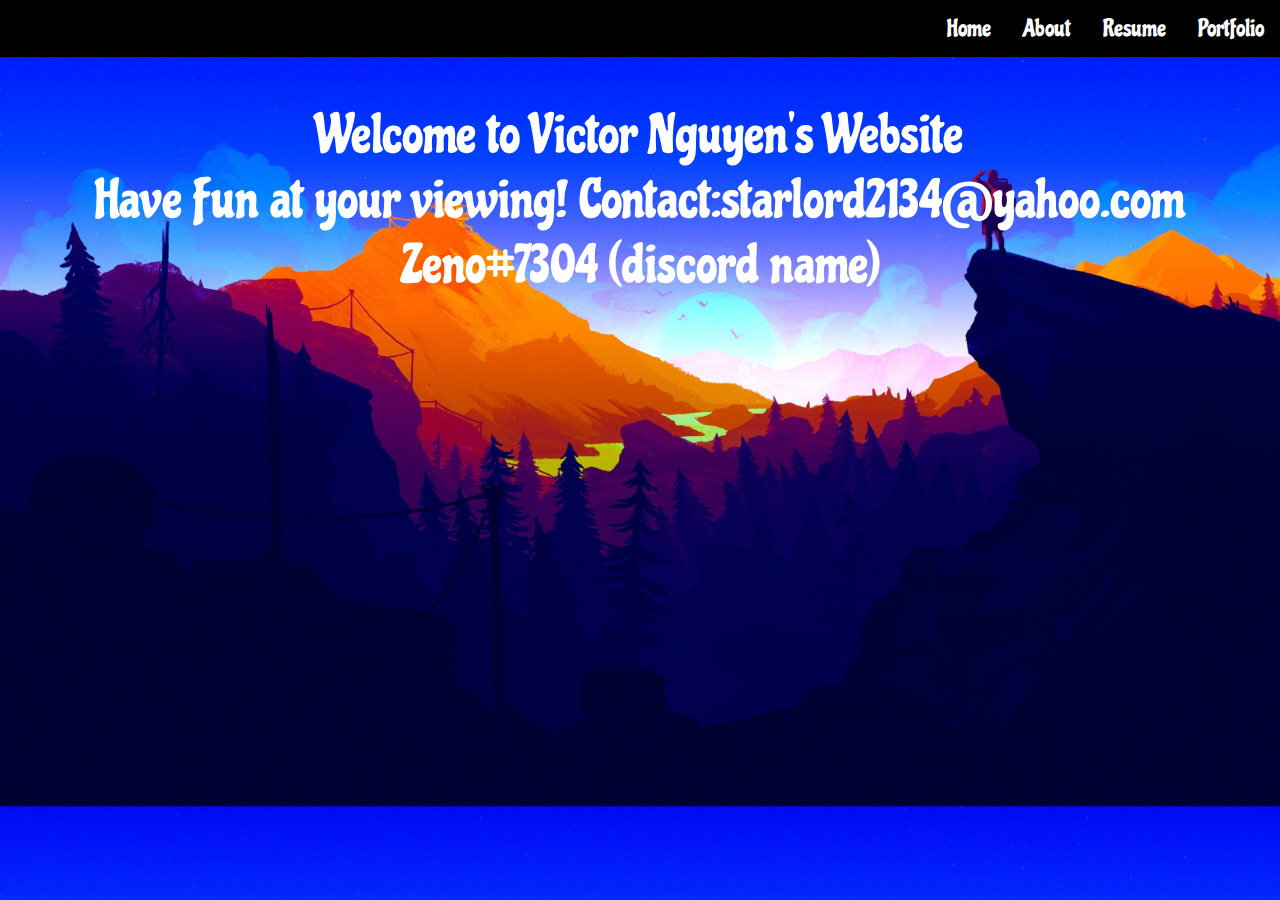
<file: index.html>
<!doctype html>
<html>
    <head>
        <link href="https://fonts.googleapis.com/css?family=Chicle" rel="stylesheet">
        <meta charset= "utf-8">
        <title> HomePage</title>
        <link href="style.css" rel="stylesheet" type="text/css">
        <style> 
        body {
 background-image: url("professionalwallpaper.jpg");
 color:white;
 background-repeat: none;
 background-attachment: fixed;
 background-size:112%;
 font-family: 'Chicle', cursive;
 font-size: 24px;
 text-align:center;
}

#nav {
  list-style-type:none;
  margin:-8px;
  padding:0;
  overflow: hidden;
  background-color: black;
  
}

#nav li {
 float: right;
}
#nav li a {
 display: block; 
 padding: 14px 16px;
 text-align:center;
 color:white;
 text-decoration: none;
}

#nav li a:hover{
  background-color:magenta;
}

#content{
 border: solid blue 2px;
 margin-top: 15px;
 width:68%;
 margin-left:auto;
 margin-right:auto;
 text-align:center;
 padding-bottom:20px;
 background-color:rgba(255,255,255,0);
}
table {
 margin:auto;
}
#content ul, #content ol{
 margin:auto;
 width:20%;
}
#Welcome{
    font-size:54px;
}
        </style>
    </head>
    <body>
        <ul id="nav"> <!-- This is a comment.ul stands for Unordered list--> 
            <li><a href="portfolio.html">Portfolio</a></li>
            <li><a href="resume.html"> Resume </a></li>
             <li><a href="about.html">About</a></li>
                <li><a href="index.html">Home</a></li><!-- li stands for list item-->
              </ul>
                <p id="Welcome"> Welcome to Victor Nguyen's Website<br>
                 Have Fun at your viewing!
                 Contact:starlord2134@yahoo.com<br>
                         Zeno#7304 (discord name)
                 </p>
      
    </body>
</html>
</file>
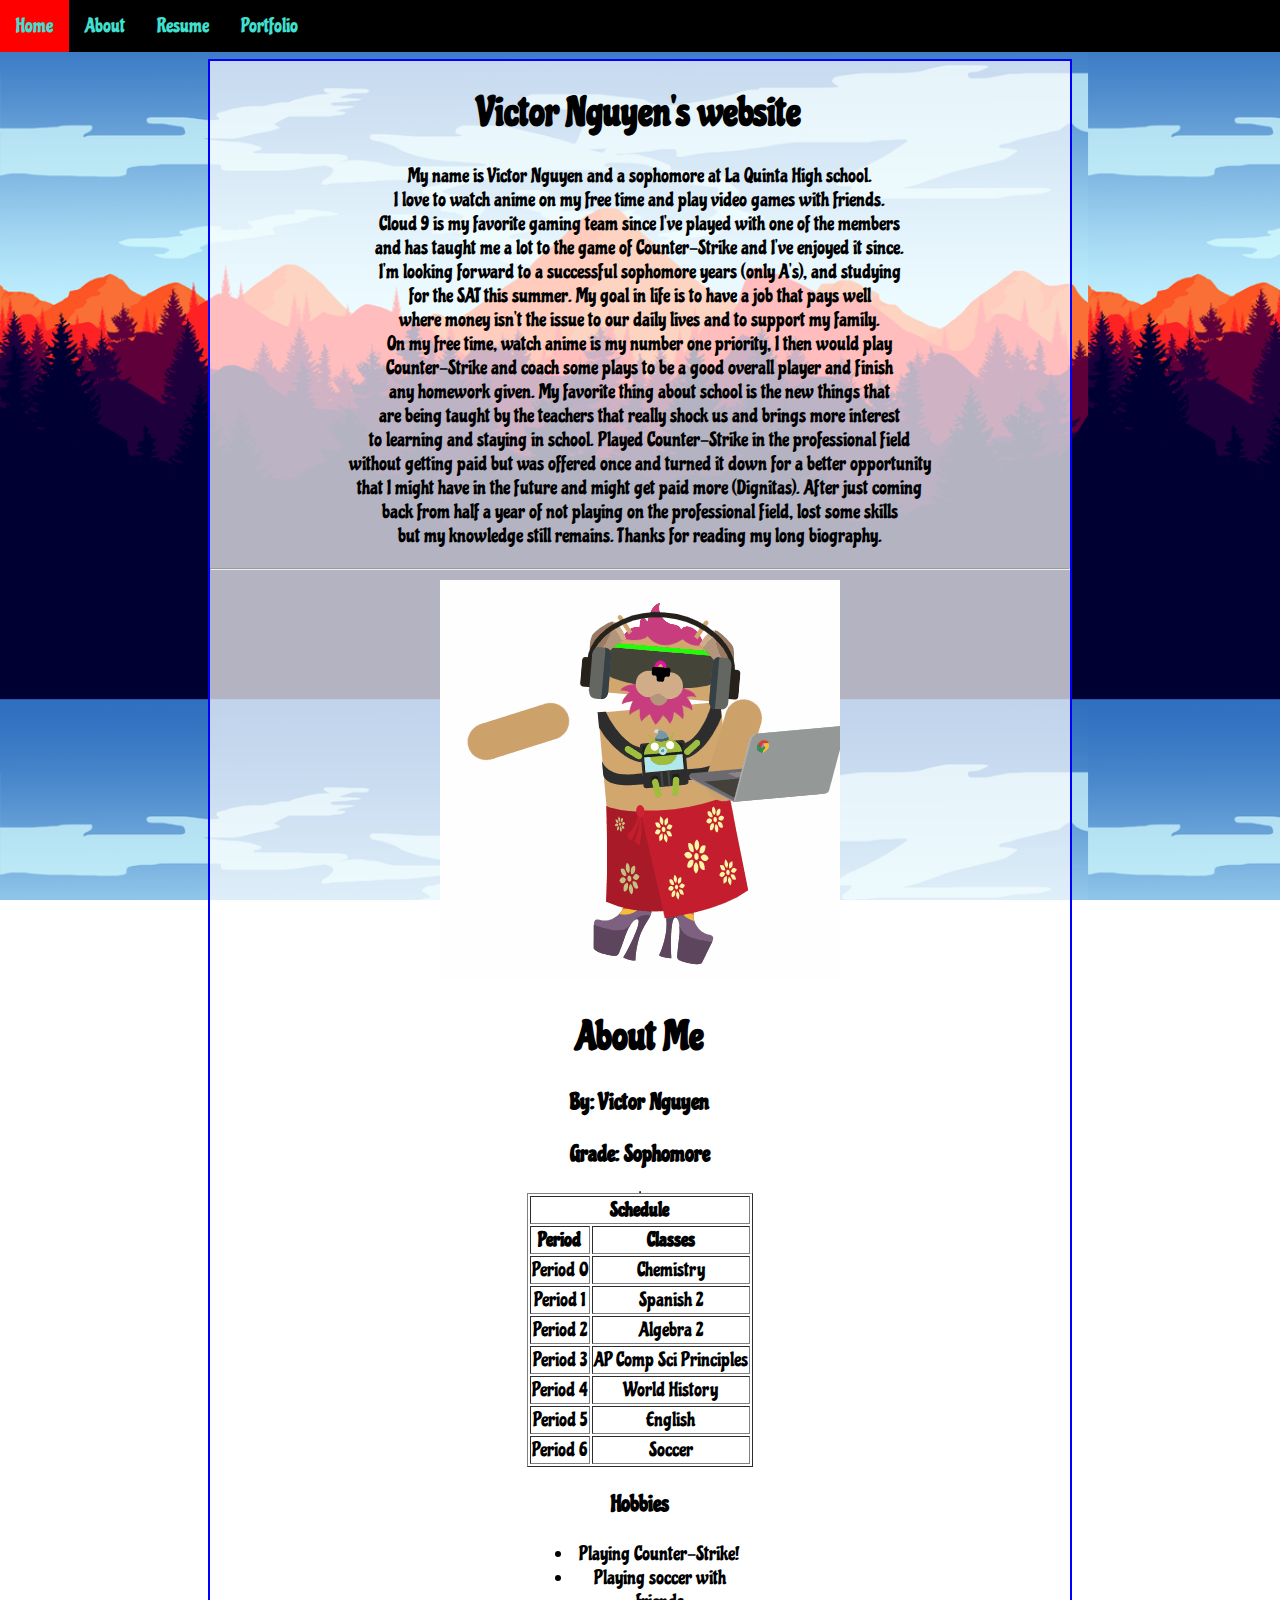
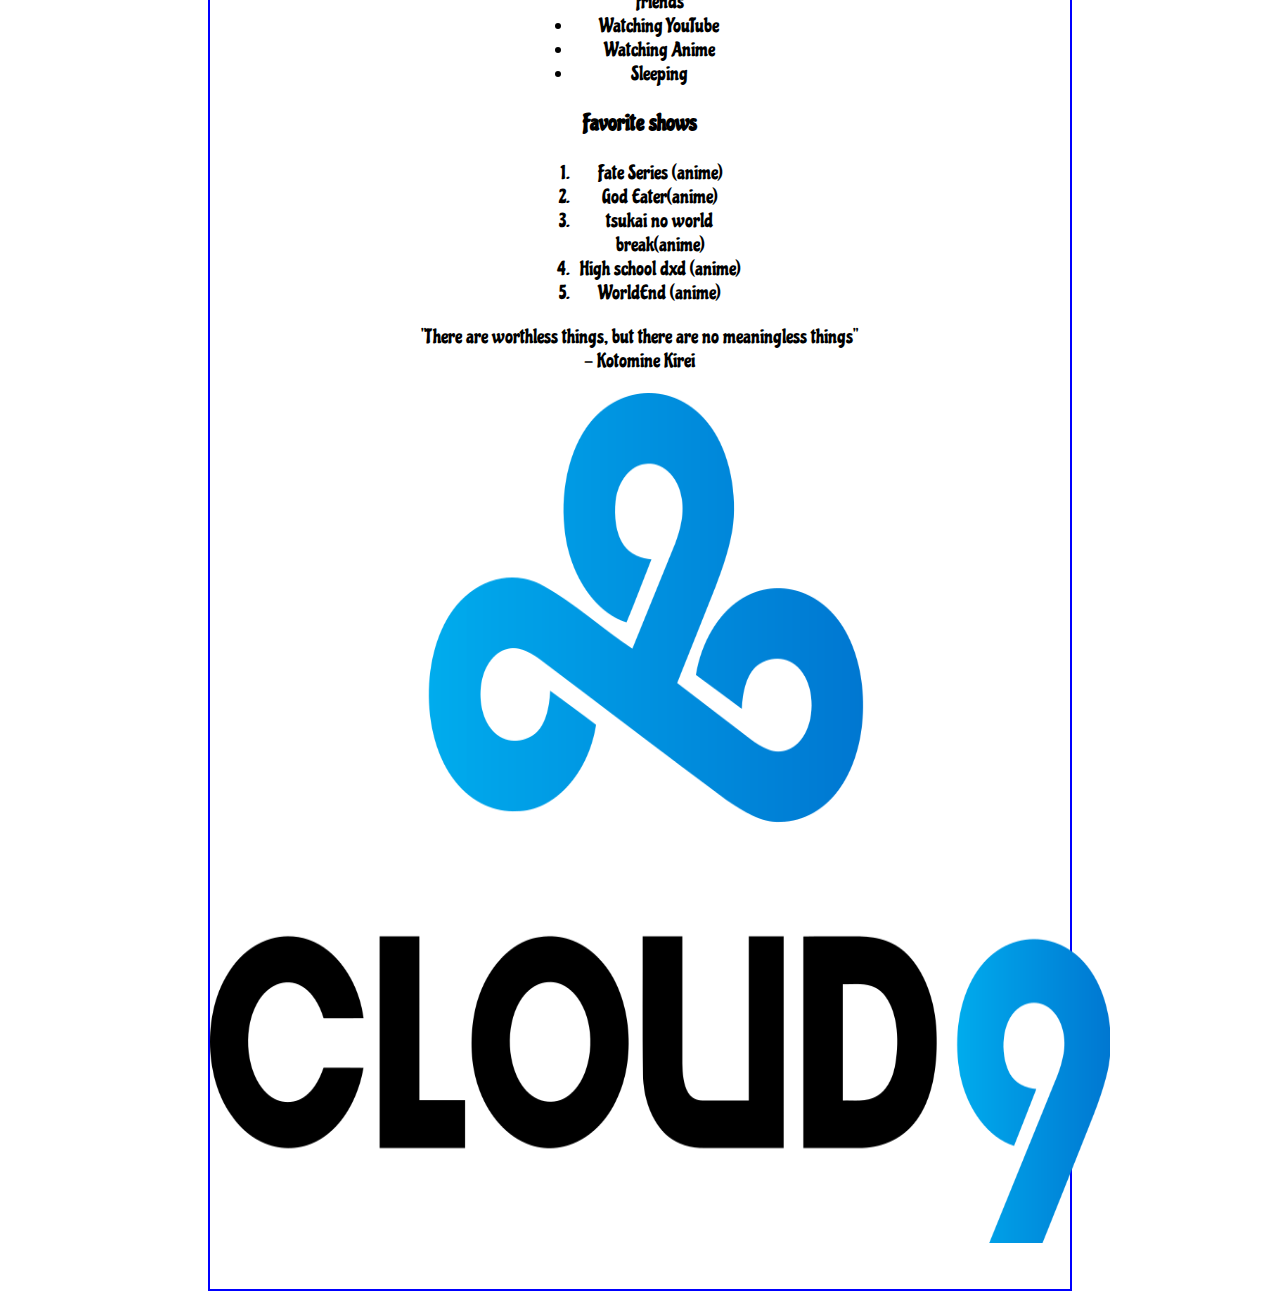
<file: about.html>
<!doctype html>
<html>
    <head>
        <meta charset= "utf-8">
        <link href="https://fonts.googleapis.com/css?family=Chicle" rel="stylesheet">
        <title>Home Page</title>
        <link href="style.css" rel="stylesheet" type="text/css">
       <style>
         body {
 background-image: url("professional.png");
 color:black ;
 background-attachment: fixed;
 background-size:85%;
 font-family: 'Chicle', cursive;
 font-size: 20px;
}

#nav {
  list-style-type:none;
  margin:-8px;
  padding:0;
  overflow: hidden;
  background-color: black;
  
}

#nav li {
 float: left;
}
#nav li a {
 display: block; 
 padding: 14px 16px;
 text-align:center;
 color:Turquoise;
 text-decoration: none;
}

#nav li a:hover{
  background-color:Red;
}

#content{
 border: solid blue 2px;
 margin-top: 15px;
 width:68%;
 margin-left:auto;
 margin-right:auto;
 text-align:center;
 padding-bottom:20px;
 background-color:rgba(255,255,255,0.7);
}
table {
 margin:auto;
}
#content ul, #content ol{
 margin:auto;
 width:20%;
}
       </style>
    </head>
    <body>
         <ul id="nav"><!-- This is a comment.ul stands for Unordered list--> 
            <li><a href="index.html">Home</a></li><!-- li stands for list item-->
            <li><a href="about.html">About</a></li>
            <li><a href="resume.html"> Resume </a></li>
            <li><a href="portfolio.html">Portfolio</a></li>
        </ul>
        <div id="content">
       <h1> Victor Nguyen's website</h1>
       <p>
           My name is Victor Nguyen and a sophomore at La Quinta High school.<br>
           I love to watch anime on my free time and play video games with friends.<br>
           Cloud 9 is my favorite gaming team since I've played with one of the members<br> 
           and has taught me a lot to the game of Counter-Strike and I've enjoyed it since.<br>
           I'm looking forward to a successful sophomore years (only A's), and studying<br>
           for the SAT this summer. My goal in life is to have a job that pays well<br>
           where money isn't the issue to our daily lives and to support my family.<br>
           On my free time, watch anime is my number one priority, I then would play<br>
           Counter-Strike and coach some plays to be a good overall player and finish<br>
           any homework given. My favorite thing about school is the new things that<br>
           are being taught by the teachers that really shock us and brings more interest<br>
           to learning and staying in school. Played Counter-Strike in the professional field<br>
           without getting paid but was offered once and turned it down for a better opportunity<br>
           that I might have in the future and might get paid more (Dignitas). After just coming<br>
           back from half a year of not playing on the professional field, lost some skills <br>
           but my knowledge still remains. Thanks for reading my long biography.
           
           <hr>
        <img src="avatar.gif" alt="woof woof xd">
       </p>
        <h1> About Me </h1>
 <h3> By: Victor Nguyen</h3>
 <h3> Grade: Sophomore</h3>
  <table border="1"> 
  
	<table>
	<table border="1">
	<tr>
	<th colspan= 2> Schedule </th>
	</tr>
	<tr>
	 <th> Period</th>
	<th> Classes</th>
	</tr>
	<tr>
	 <td> Period 0 </th>
	 <td> Chemistry </th>
	 </tr>
	 <tr>
		<td> Period 1</td>
		<td> Spanish 2 </td>
	</tr>
 <tr>
   <td> Period 2</td>
   <td> Algebra 2 </td>
  </tr>
  <tr>
   <td> Period 3</td>
   <td>AP Comp Sci Principles</td>
  </tr>
  <tr>
   <td> Period 4</td>
   <td> World History</td>
  </tr>
  <tr>
   <td>Period 5</td>
   <td>English</td>
  </tr>
  <tr>
    <td>Period 6</td>
    <td>  Soccer</td>
  </tr>
  </table>
  <h3> Hobbies</h3>
  <ul >
   <li>Playing Counter-Strike!</li>
   <li>Playing soccer with friends</li>
   <li> Watching YouTube</li>
   <li>Watching Anime</li>
   <li> Sleeping </li>
  </ul
  <table border="1">
  <h3> Favorite shows</h3> 
  <ol >
   <li>Fate Series (anime)</li>
   <li>God Eater(anime)</li>
   <li>tsukai no world break(anime) </li>
   <li> High school dxd (anime) </li>
   <li>WorldEnd (anime)</li>
   </ol>
  </table>
  <p>
    "There are worthless things, but there are no meaningless things" <br>
       - Kotomine Kirei
   </p>
   <p>
    <img src="c9.png" width="900px" height="850px">
   </p>
   </div>
    </body>
</html>
</file>
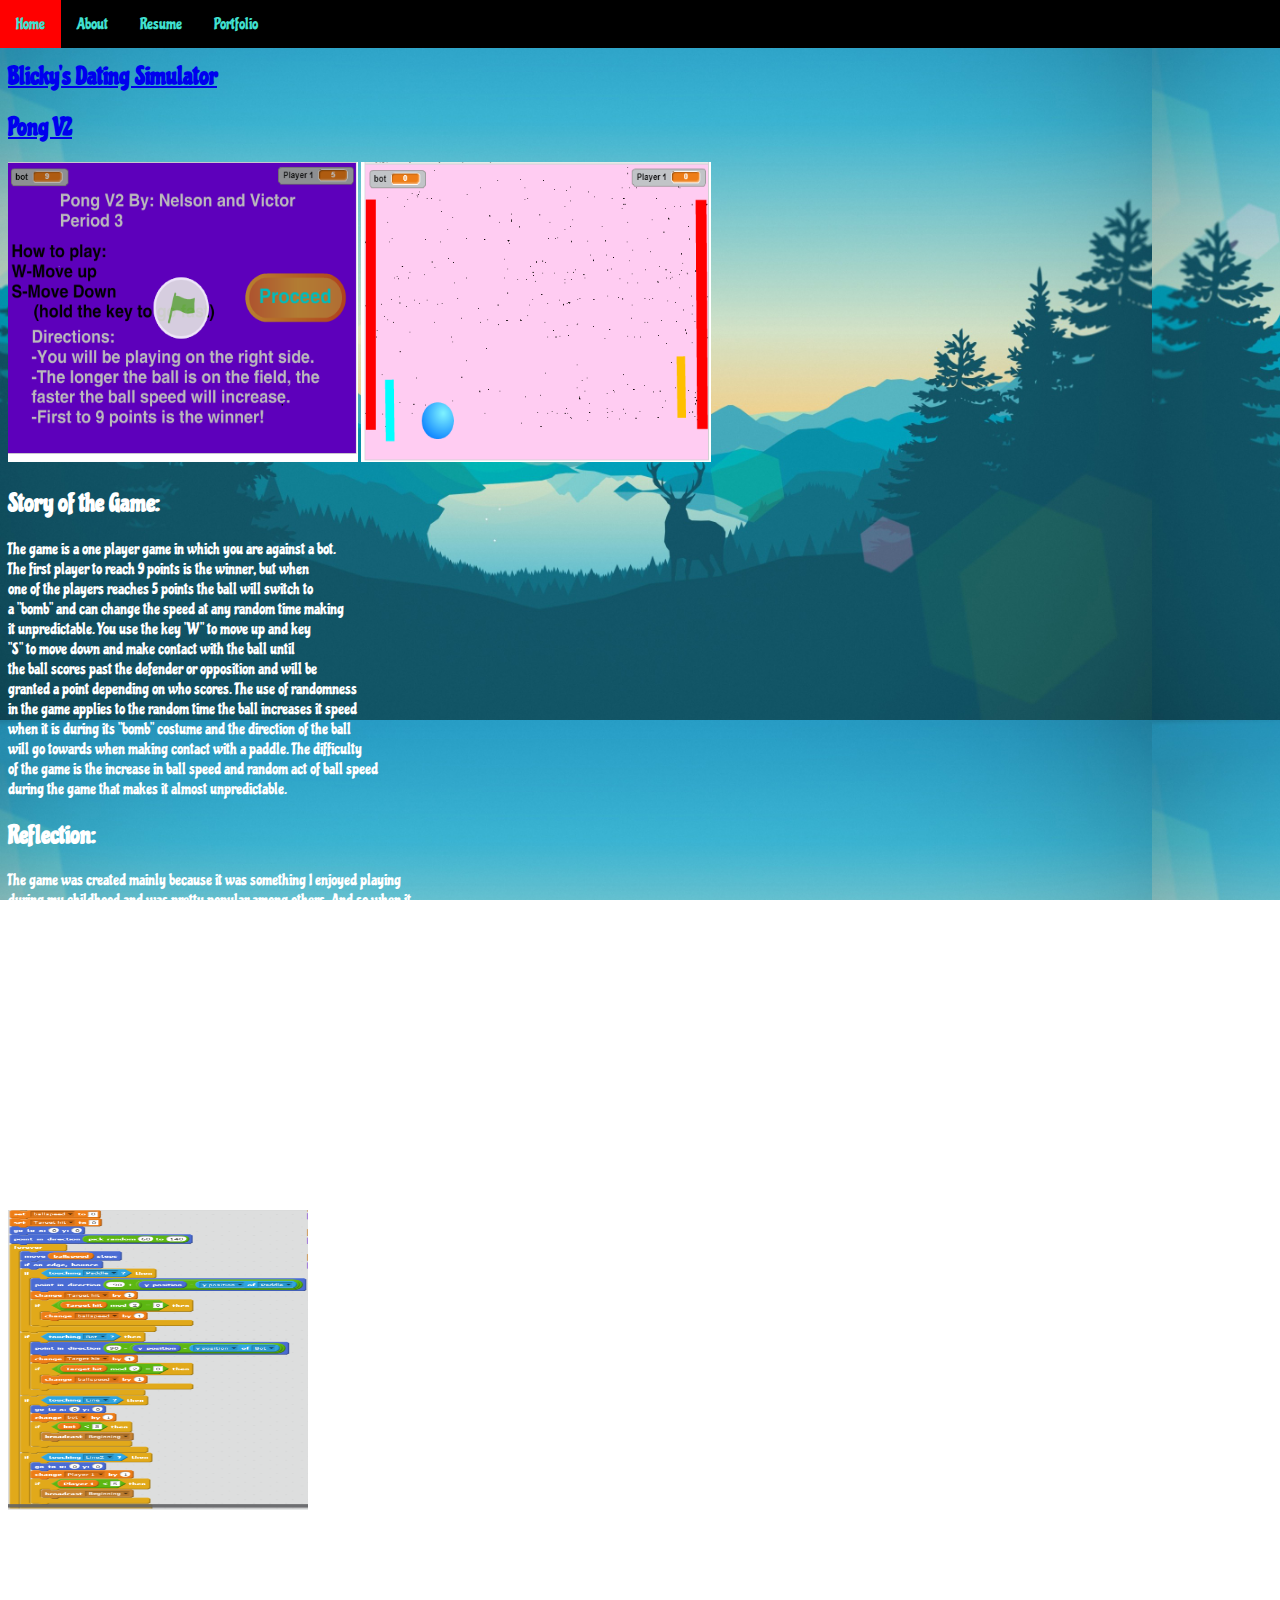
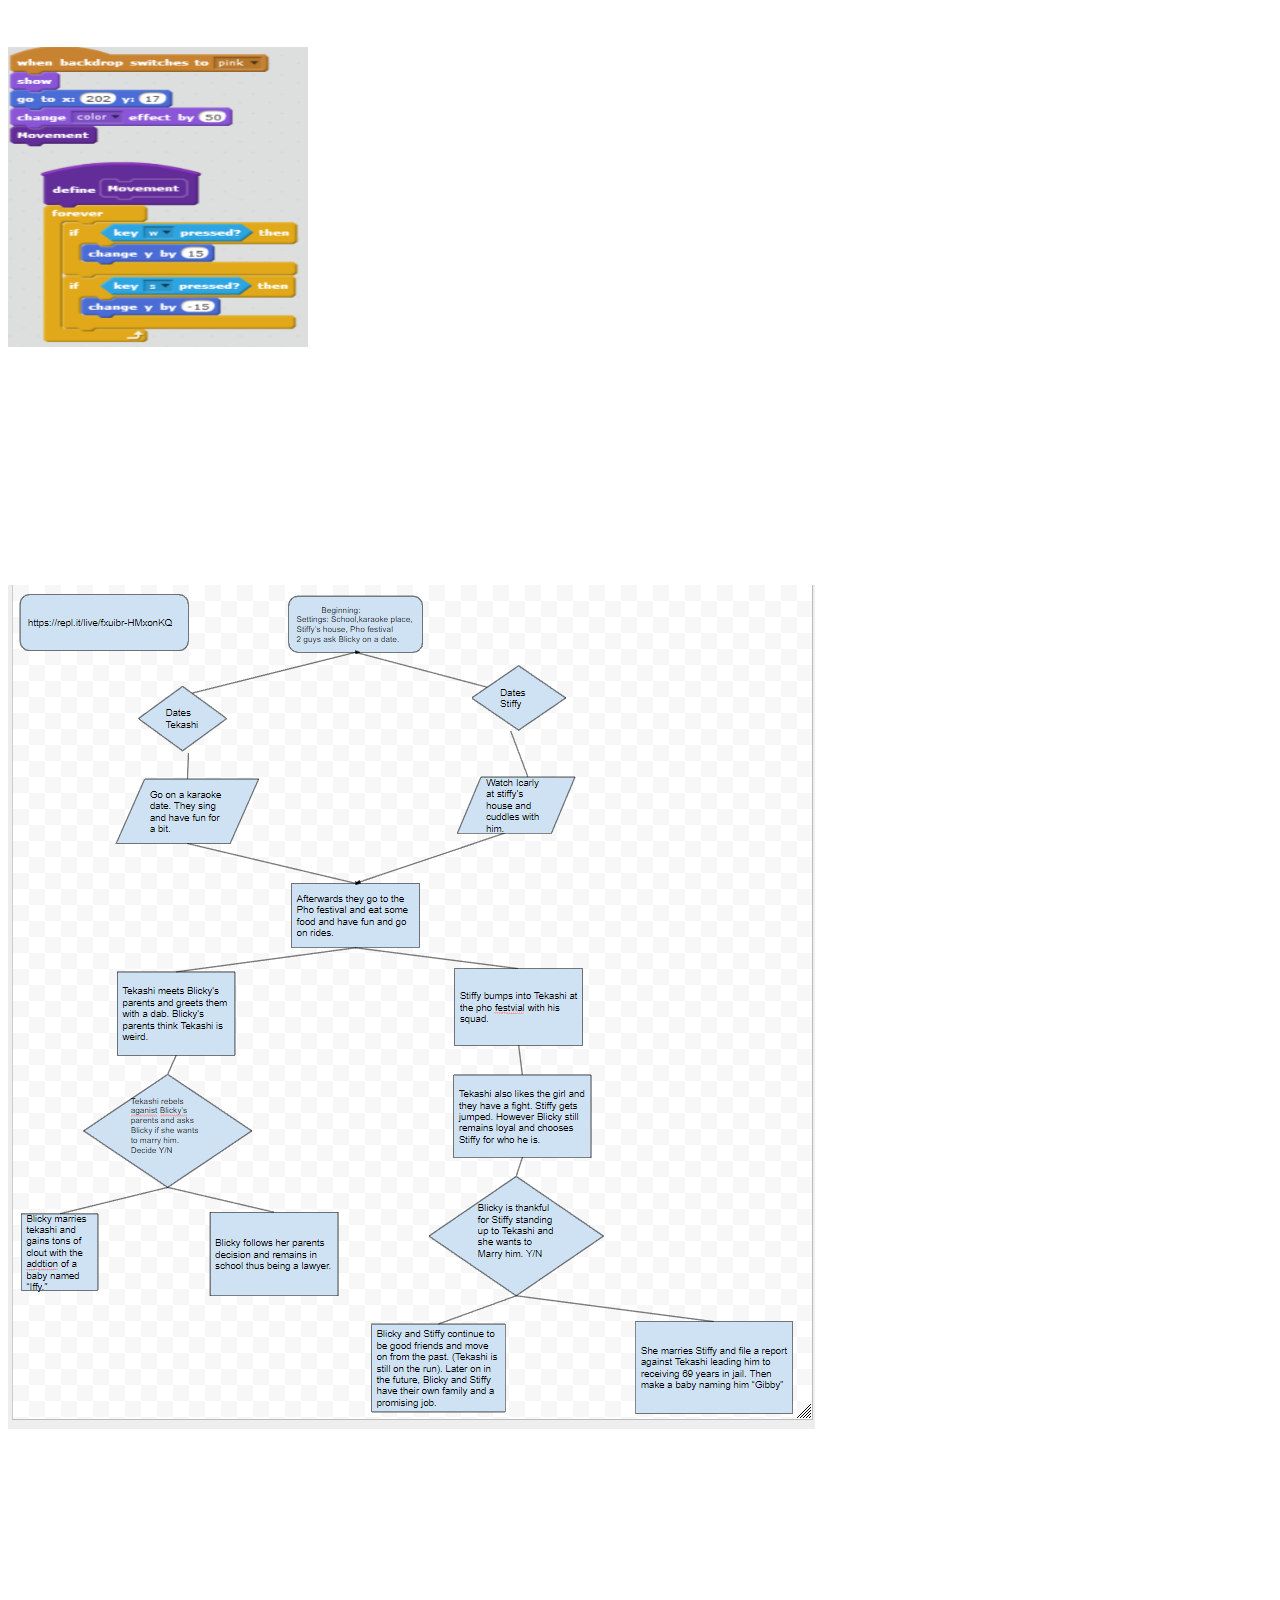
<file: portfolio.html>
<!doctype html>
<html>
    <head>
        <link href="https://fonts.googleapis.com/css?family=Chicle" rel="stylesheet">
        <meta charset= "utf-8">
        <title> Portfolio</title>
        <link href="style.css" rel="stylesheet" type="text/css">
    </head>
    <body>
        <ul id="nav"><!-- This is a comment.ul stands for Unordered list--> 
            
            <li><a href="index.html">Home</a></li><!-- li stands for list item-->
            <li><a href="about.html">About</a></li>
            <li><a href="resume.html">Resume</a></li>
            <li><a href="portfolio.html">Portfolio</a></li>
        </ul>
        <h2> <a href="#Blicky's">Blicky's Dating Simulator</a> </h2>
        <h2> <a href="https://scratch.mit.edu/projects/260877924/">Pong V2</a>
        </h2>
        <img src="pongv2home.PNG" width="350" height="300">
        <img src=" pongv2ingame.PNG" width="350"height="300">
        <h2> Story of the Game:</h2>
        <p> 
       The game is a one player game in which you are against a bot. <br>
       The first player to reach 9 points is the winner, but when <br>
       one of the players reaches 5 points the ball will switch to<br>
       a "bomb" and can change the speed at any random time making <br>
       it unpredictable. You use the key "W" to move up and key <br>
       "S" to move down and make contact with the ball until <br>
       the ball scores past the defender or opposition and will be<br> 
       granted a point depending on who scores. The use of randomness<br>
       in the game applies to the random time the ball increases it speed<br>
       when it is during its "bomb" costume and the direction of the ball<br>
       will go towards when making contact with a paddle. The difficulty<br>
       of the game is the increase in ball speed and random act of ball speed<br>
       during the game that makes it almost unpredictable.  
      <h2> Reflection:</h2>
      The game was created mainly because it was something I enjoyed playing<br>
      during my childhood and was pretty popular among others. And so when it<br>
      was time where I was given a chance to create a game with limited resources,<br>
      I've thought about the game that I've enjoyed and was simple to play but fun.<br>
      My two successful points during the process of making the game was the direction<br>
      the ball would face after making contact with he paddle and making the bot very<br>
      difficult to play against but is possible to win against. The two obstacles<br>
      that I faced during the process of making the game was making the ball go to<br>
      whatever direction after hitting the paddle but at the same time, making sure<br>
      the direction is logical. For example, if the ball hits the top of the paddle,<br>
      the ball is suppose to go around 45 degrees from the point it makes contact from<br>
      the paddle. The other obstacle was making the bot playable and hard to compete against<br>
      since most bots are usually easily and as useless as having no players against you.<br>
      But in the end, I fixed all the problems and everything turned out the way I wanted it to be<br>
      If more time was given, I would add perks that would give the players or bots an advantage,<br>
      also having another mode that allows for a 2-player game to happen at once. Also I would<br>
      have different difficulty levels for the bot depending on which the user would select.<br>
      <img src="algorithmscratch.PNG" width="300" height="300">
      <p>
          This algorithm basically shows how the ball should react when making contact<br> 
          with the paddle and where it should go after. It also tells and adjust<br>
          the ball speed and increase it as time goes on. The script or algorithm<br>
          basically shows how the ball should react after being hit which is the<br>
          important out of any other script or algorithm. 
      </p>
      <img src="moreblock.PNG" width="300" height="300">
      <h1 id="Blicky's">Blicky's Dating Simulator</h1>
      <p>
          In our story, you are playing as a female name Blicky that meets <br>
          two nerds named Tekashi and Stiffy who both have a crush on you.<br>
          They both ask you out on a date and you must decide who to go out with.<br>
          The person you decide to go out with will have different storylines and endings<br>
          based on your decision.
      </p>
      <p> Flowchart of our Python Story:</p>
      <a href="https://docs.google.com/drawings/d/1QmBJULwEQCFEmV_FgL0BPGuQcS62Pl5hyHk918PTbxo/edit?usp=sharing" target=" Blicky's Dating Simulator"><img src="pythonproject.PNG"></a>
     <h2> Process of our game</h2>
        <p>
            In our program, the iterative process was the decision makings that<br>
            allowed the user to input "y","n","t", and "s" including their capitals. If<br>
            the user were to enter any other characters, the program would give<br>
            a response to the user that the their input is invalid and they have<br>
            to try again. The incremental process in our program consist of functions<br>
            that act as scenes of our story to help organize our story and make sure each story is<br>
            running correctly. Some of the problems that my partner and I encountered were the<br>
            animation to allow the scenes run smoothly like a story that disorganize the scenes<br>
            chronilogically. This situation was resolved through adding more functions and<br>
            editing our "typing animation" towards the story by fixing the spelling mistakes.<br>
            
        </p>
        <h2>Our procedural abstraction</h2>
        <p>
        Our scenes that are organized into functions are a form of procedural abstraction<br>
        because when I created the story lines, I know the endings and paths of it.<br>
        As the reader interacts with the story, they know there will be endings<br>
        or decision making stakes that'll come across the story but they won't know<br>
        when or how it'll be implemented. The reader will still get the same ending<br>
        if they decide to choose the same path over and over from the beginning. The advantages<br>
        of abstracting our scenes into functions is basically giving us more organization<br>
        that allows us to modify each scenes or functions without interferring with all the scenes<br>
        and it gives randomness or act of surprise for entertainment purpose of a story.
        </p>
        <h2>Favorite story</h2>
        <p> One of the favorite stories that I have read was Fate/Stay Night series<br>
        which is a manga that has three different alternate endings and has a admirable<br>
        scenes that shocks me with each different storyline that makes me reread it. 
        </p>
        <iframe height="400px" width="100%" src="https://repl.it/@NelsonDiu/Blickys-dating-simulator?lite=true" scrolling="no" frameborder="no" allowtransparency="true" allowfullscreen="true" sandbox="allow-forms allow-pointer-lock allow-popups allow-same-origin allow-scripts allow-modals"></iframe>
</html>
</file>
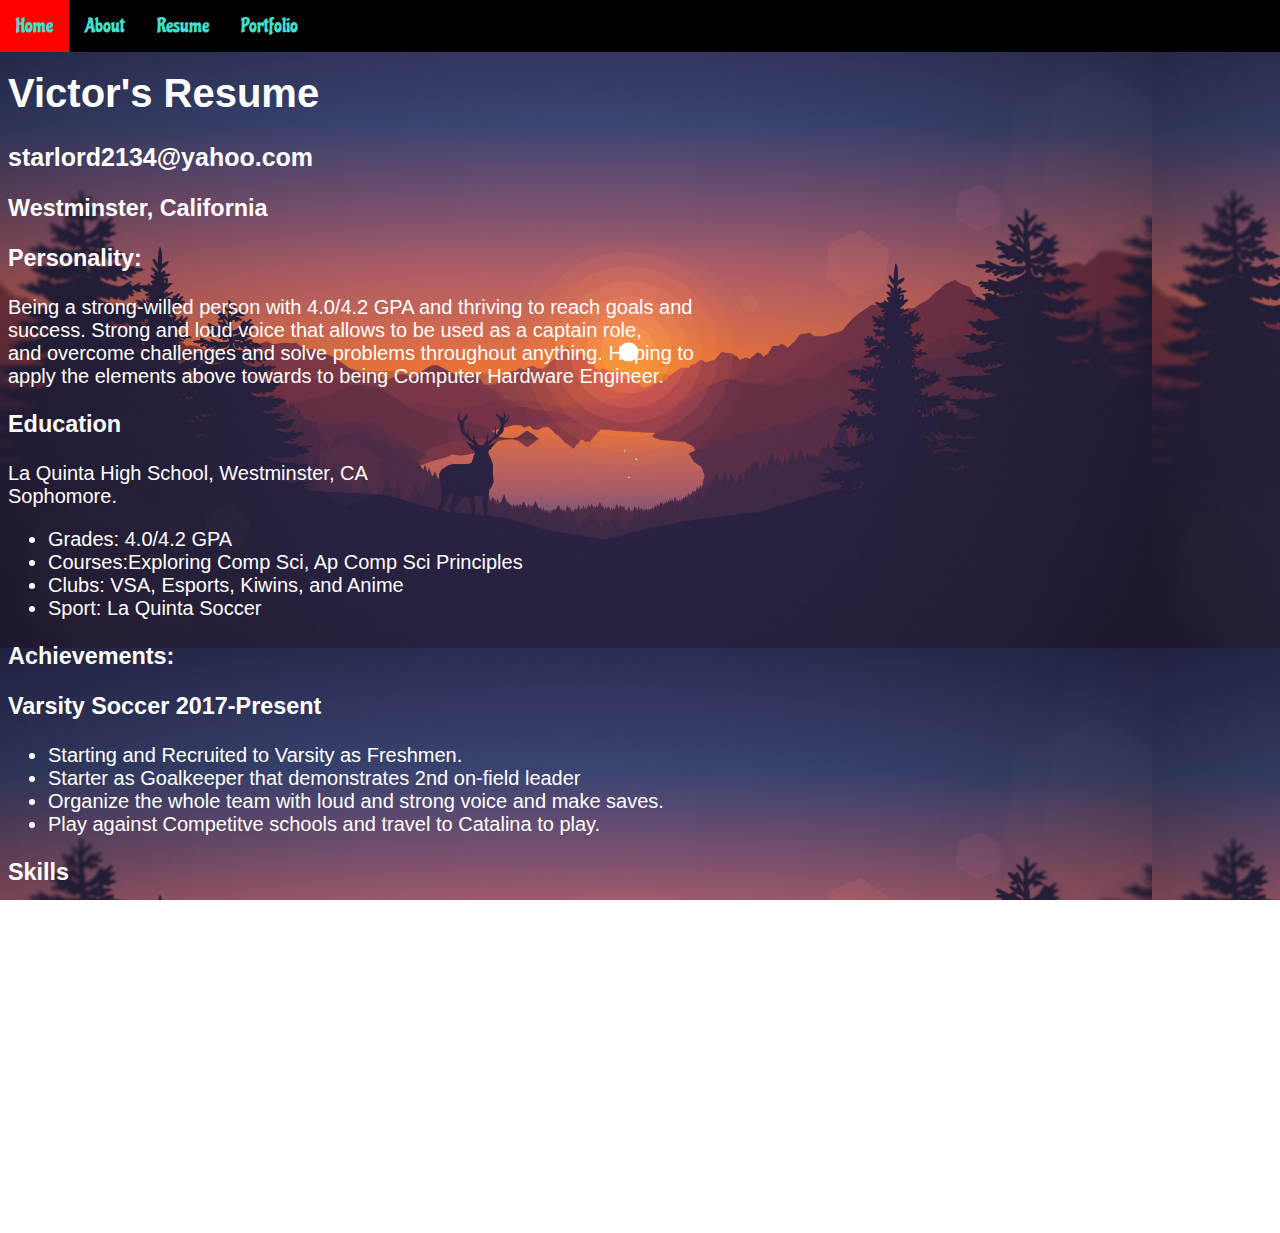
<file: resume.html>
<!doctype html>
<html>
    <head>
        <meta charset= "utf-8">
        <title> Resume</title>
        <link href="https://fonts.googleapis.com/css?family=Chicle" rel="stylesheet">
        <link href="style.css" rel="stylesheet" type="text/css">
        <style>
            body {
 background-image: url("prowall.jpg");
 color: White ;
 background-repeat: none;
 background-attachment: fixed;
 background-size:90%;
 font-family: 'Oswald', sans-serif;
 font-size: 20px;
 
}
#nav li a {
 display: block; 
 padding: 14px 16px;
 text-align:center;
 color:Turquoise;
 text-decoration: none;
 font-family: 'Chicle', cursive;
}
        </style>
     </head>
    <body>
        <ul id="nav"><!-- This is a comment.ul stands for Unordered list--> 
            <li><a href="index.html">Home</a></li><!-- li stands for list item-->
            <li><a href="about.html">About</a></li>
            <li><a href="resume.html"> Resume </a></li>
            <li><a href="portfolio.html">Portfolio</a></li>
        </ul>
            <h1> Victor's Resume</h1>
            <h2> starlord2134@yahoo.com</h2>
            <h3>Westminster, California </h3>
        <div="resume">
         <h3> Personality:</h3>
        <p> 
         Being a strong-willed person with 4.0/4.2 GPA and thriving to reach goals and<br>
        success. Strong and loud voice that allows to be used as a captain role,<br>
        and overcome challenges and solve problems throughout anything. Hoping to<br>
        apply the elements above towards to being Computer Hardware Engineer.
        </p>
        <h3> Education</h3>
        <p> La Quinta High School, Westminster, CA<br>
            Sophomore.
        </p>
        <ul>
            <li> Grades: 4.0/4.2 GPA </li>
            <li> Courses:Exploring Comp Sci, Ap Comp Sci Principles</li>
            <li> Clubs: VSA, Esports, Kiwins, and Anime </li>
            <li> Sport: La Quinta Soccer</li>
        </ul>
        <h3> Achievements:</h3>
         <h3> Varsity Soccer 2017-Present</h3>
         <ul> 
            <li> Starting and Recruited to Varsity as Freshmen.</li>
            <li> Starter as Goalkeeper that demonstrates 2nd on-field leader</li>
            <li> Organize the whole team with loud and strong voice and make saves.</li>
            <li> Play against Competitve schools and travel to Catalina to play.</li>
         </ul>
        <h3> Skills</h3>
        <ul>
            <li> Basic Spanish Speaker</li>
            <li> Understand some Japanese</li>
            <li> Computer Hardware Knowledge </li>
            <li> Very Basic HTML</li>
            <li> Developed Third-Party applications for games</li>
            <li> Fluent in Vietnamese</li>
            <li> Can build a computer</li>
            <li> Teaching/Coaching Abilities</li>
        </ul>
        <h3> Honors and Awards</h3>
        <ul>
         <li> Managed to have 6 distinguished Honor Rolls and 2 honor rolls in 
             Intermediate school.</li>
        <li> Built and fix computers independantly</li>
        </ul>
               
     </div>
       </body>
</html>
</file>
<file: style.css>
body {
 background-image: url("professional.jpg");
 color:white ;
 background-repeat: none;
 background-attachment: fixed;
 background-size:90%;
 font-family: 'Chicle', cursive;
}

#nav {
  list-style-type:none;
  margin:-8px;
  padding:0;
  overflow: hidden;
  background-color: black;
  
}

#nav li {
 float: left;
}
#nav li a {
 display: block; 
 padding: 14px 16px;
 text-align:center;
 color:Turquoise;
 text-decoration: none;
}

#nav li a:hover{
  background-color:Red;
}

#content{
 border: solid blue 2px;
 margin-top: 15px;
 width:68%;
 margin-left:auto;
 margin-right:auto;
 text-align:center;
 padding-bottom:20px;
 background-color:rgba(255,255,255,0.7);
}
table {
 margin:auto;
}
#content ul, #content ol{
 margin:auto;
 width:20%;
}

h2 {
 font-size: 25px;
}
</file>
